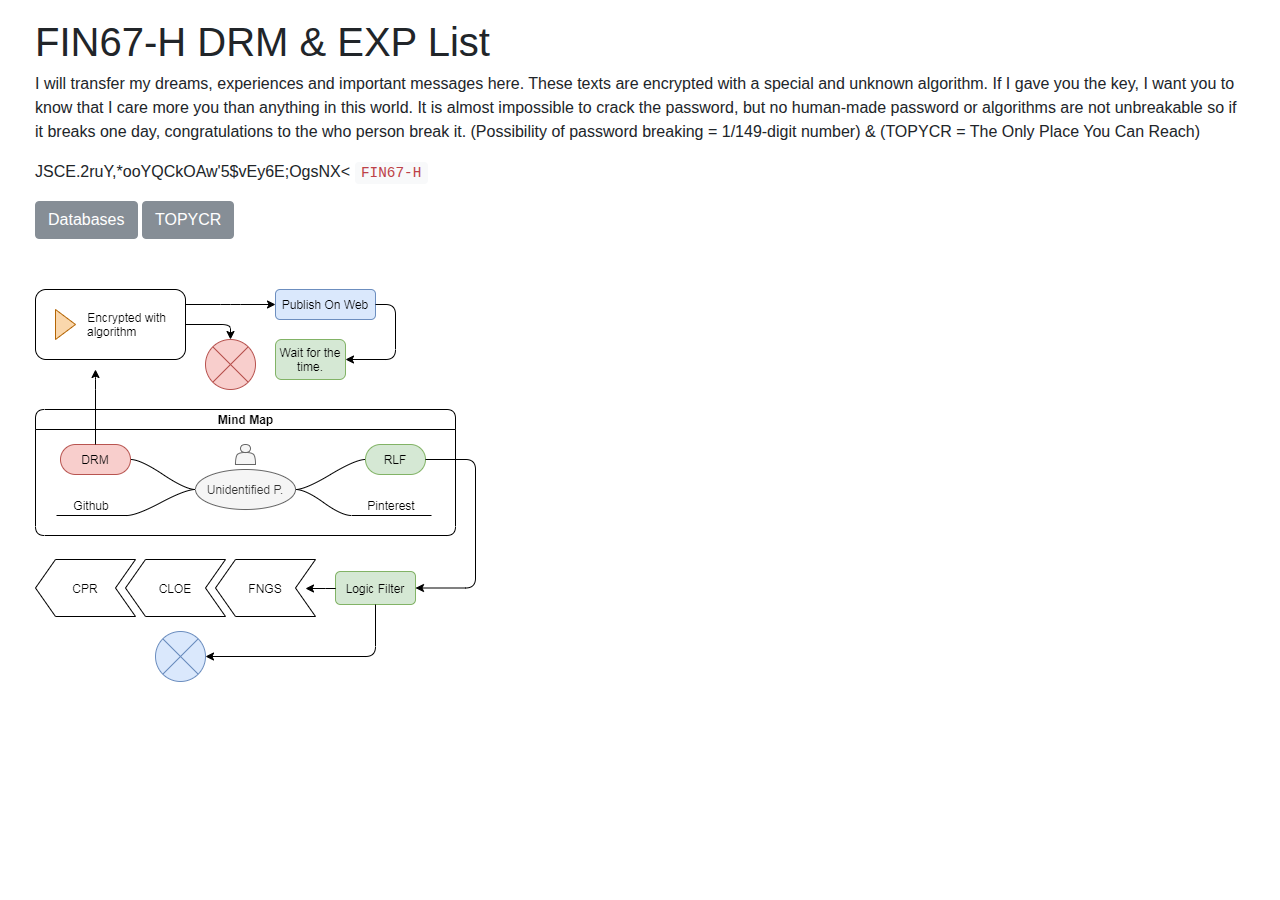
<file: crypto/index.html>
<!DOCTYPE html>
<html lang="en">
<head>
    <link rel='shortcut icon' type='image/x-icon' href='css/i_don_t_give_too_many_tips.ico' />
    <meta charset="utf-8">
    <meta name="viewport" content="width=device-width, initial-scale=1, shrink-to-fit=no">
    <meta name="description" content="">
    <meta name="author" content="">
    <title>FIN67-H</title>
    <link href="vendor/bootstrap/css/bootstrap.min.css" rel="stylesheet">
    <link href="css/simple-sidebar.css" rel="stylesheet">
</head>
<body>
    <div id="wrapper">
        <div id="sidebar-wrapper">
            <ul class="sidebar-nav">
                <li class="sidebar-brand"><a>Databases</a></li>
                <li><a href="lists/drm/drm-1.axen">DRM - I</a></li>
		<li><a href="lists/drm/drm-2.axen">DRM - II</a></li>
		<li><a href="lists/drm/drm-3.axen">DRM - III</a></li>
		<li><a href="lists/exp/exp-1.axen">EXP - I</a></li>
		<li><a href="lists/exp/exp-2.axen">EXP - II</a></li>
		<li><a href="lists/2049.txt">2049</a></li>
		<li><a href="lists/letter.txt">Carrier Pigeon</a></li>
		<li><a href="lists/hypnerotomachia.txt">Hypnerotomachia</a></li>
		</ul>
        </div>
        <div id="page-content-wrapper">
            <div class="container-fluid">
                <h1>FIN67-H DRM & EXP List</h1>
                <p>I will transfer my dreams, experiences and important messages here. These texts are encrypted with a special and unknown algorithm. If I gave you the key, I want you to know that I care more you than anything in this world. It is almost impossible to crack the password, but no human-made password or algorithms are not unbreakable so if it breaks one day, congratulations to the who person break it. (Possibility of password breaking = 1/149-digit number) & (TOPYCR = The Only Place You Can Reach)</p>
                <p>JSCE.2ruY,*ooYQCkOAw'5$vEy6E;OgsNX< <code>FIN67-H</code></p>
                <a href="#menu-toggle" class="btn btn-secondary" id="menu-toggle">Databases</a>
                <a href="https://pinterest.com/fin67h/" class="btn btn-secondary" id="menu-toggle">TOPYCR</a>
                <div class="space"></div>
                <img src="css/diagram.png" class="img-fluid" alt="Responsive image">
            </div>
        </div>
    </div>
    <script src="vendor/jquery/jquery.min.js"></script>
    <script src="vendor/popper/popper.min.js"></script>
    <script src="vendor/bootstrap/js/bootstrap.min.js"></script>
    <script>
    $("#menu-toggle").click(function(e) {
        e.preventDefault();
        $("#wrapper").toggleClass("toggled");
    });
    </script>
</body>
</html>
</file>
<file: crypto/css/simple-sidebar.css>
body {
    overflow-x: hidden;
}

#wrapper {
    padding-left: 0;
    -webkit-transition: all 0.5s ease;
    -moz-transition: all 0.5s ease;
    -o-transition: all 0.5s ease;
    transition: all 0.5s ease;
}

#wrapper.toggled {
    padding-left: 250px;
}

#sidebar-wrapper {
    z-index: 1000;
    position: fixed;
    left: 250px;
    width: 0;
    height: 100%;
    margin-left: -250px;
    overflow-y: auto;
    background: #080808;
    -webkit-transition: all 0.5s ease;
    -moz-transition: all 0.5s ease;
    -o-transition: all 0.5s ease;
    transition: all 0.5s ease;
}

#wrapper.toggled #sidebar-wrapper {
    width: 250px;
}

#page-content-wrapper {
    width: 100%;
    position: absolute;
    padding: 15px;
}

#wrapper.toggled #page-content-wrapper {
    position: absolute;
    margin-right: -250px;
}


/* Sidebar Styles */

.sidebar-nav {
    position: absolute;
    top: 0;
    width: 250px;
    margin: 0;
    padding: 0;
    list-style: none;
}

.sidebar-nav li {
    text-indent: 20px;
    line-height: 40px;
}

.sidebar-nav li a {
    display: block;
    text-decoration: none;
    color: #999999;
}

.sidebar-nav li a:hover {
    text-decoration: none;
    color: #fff;
    background: rgba(255, 255, 255, 0.2);
}

.sidebar-nav li a:active,
.sidebar-nav li a:focus {
    text-decoration: none;
}

.sidebar-nav > .sidebar-brand {
    height: 65px;
    font-size: 18px;
    line-height: 60px;
}

.sidebar-nav > .sidebar-brand a {
    color: #999999;
}

.sidebar-nav > .sidebar-brand a:hover {
    color: #fff;
    background: none;

}

@media(min-width:768px) {
    #wrapper {
        padding-left: 0;
    }
    #wrapper.toggled {
        padding-left: 250px;
    }
    #sidebar-wrapper {
        width: 0;
    }
    #wrapper.toggled #sidebar-wrapper {
        width: 250px;
    }
    #page-content-wrapper {
        padding: 20px;
        position: relative;
    }
    #wrapper.toggled #page-content-wrapper {
        position: relative;
        margin-right: 0;
    }
}

.space { margin:0; padding:0; height:50px; } // height as desired
</file>
